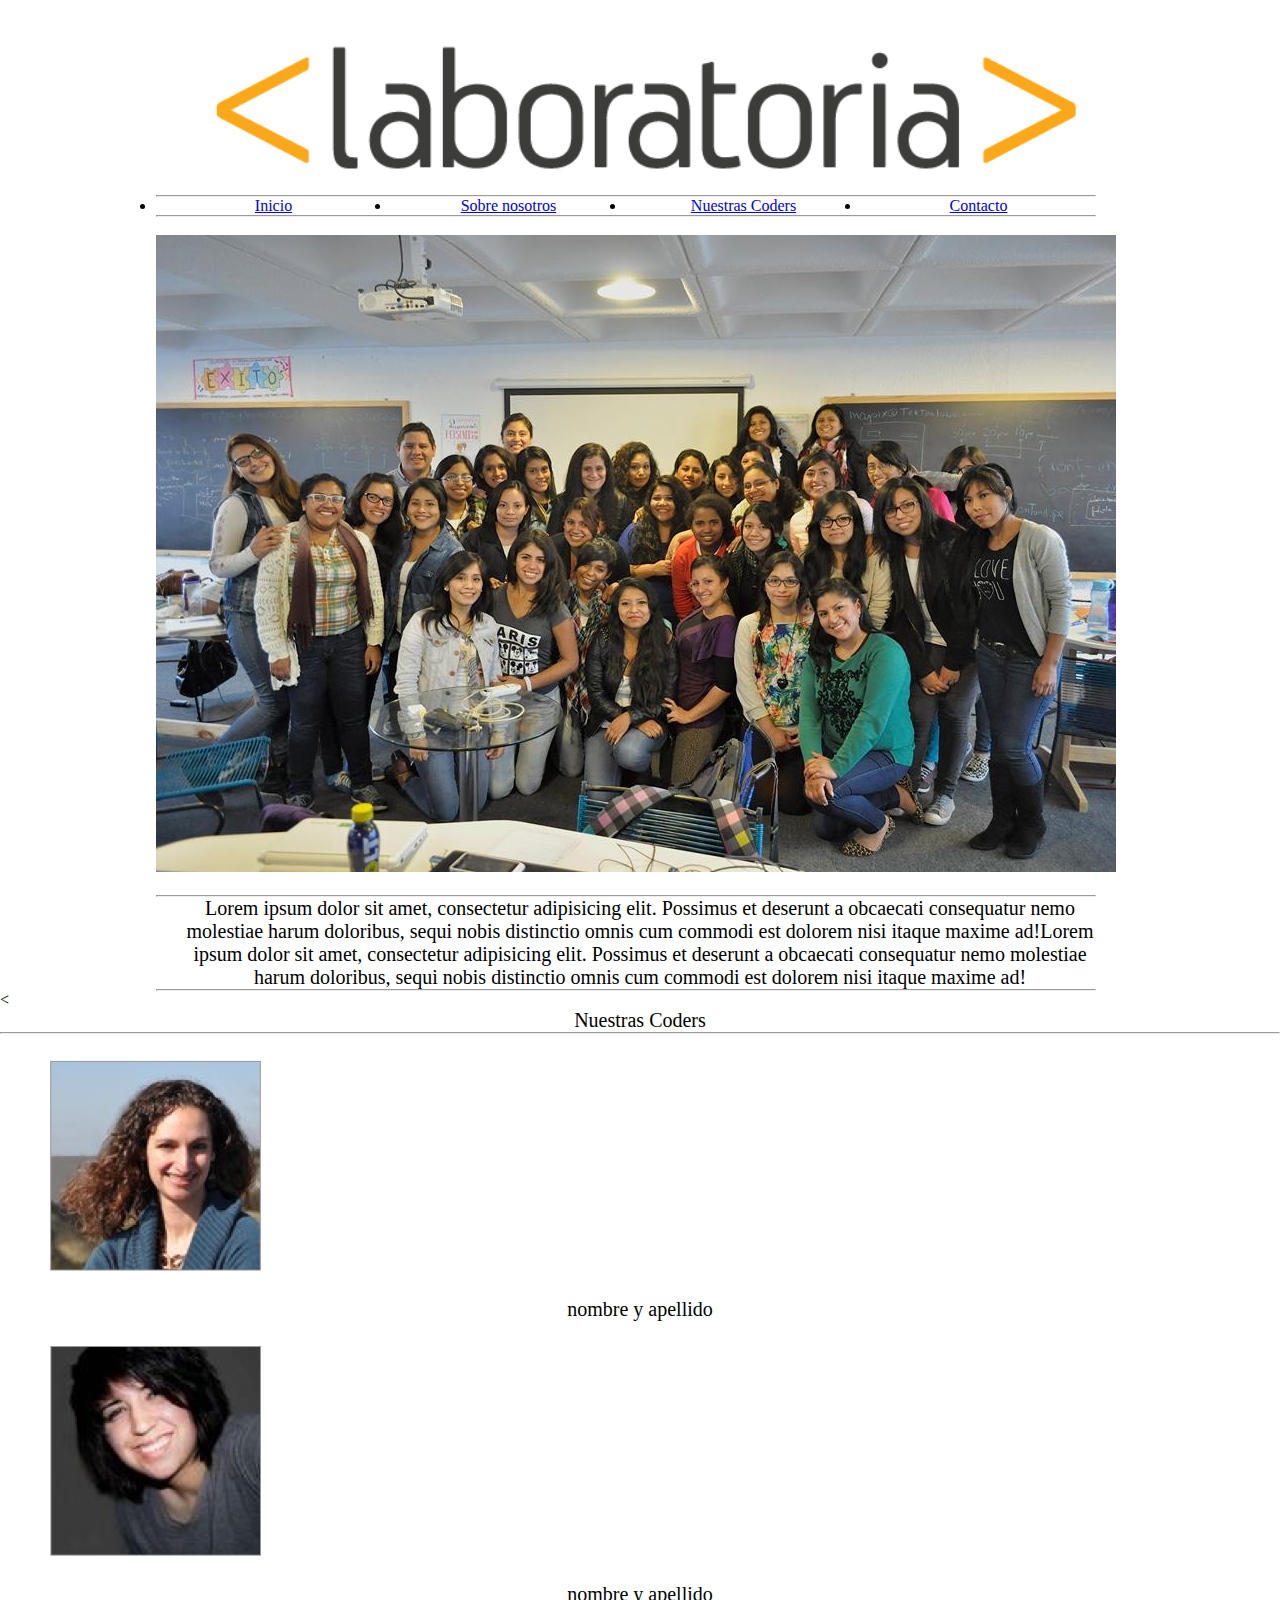
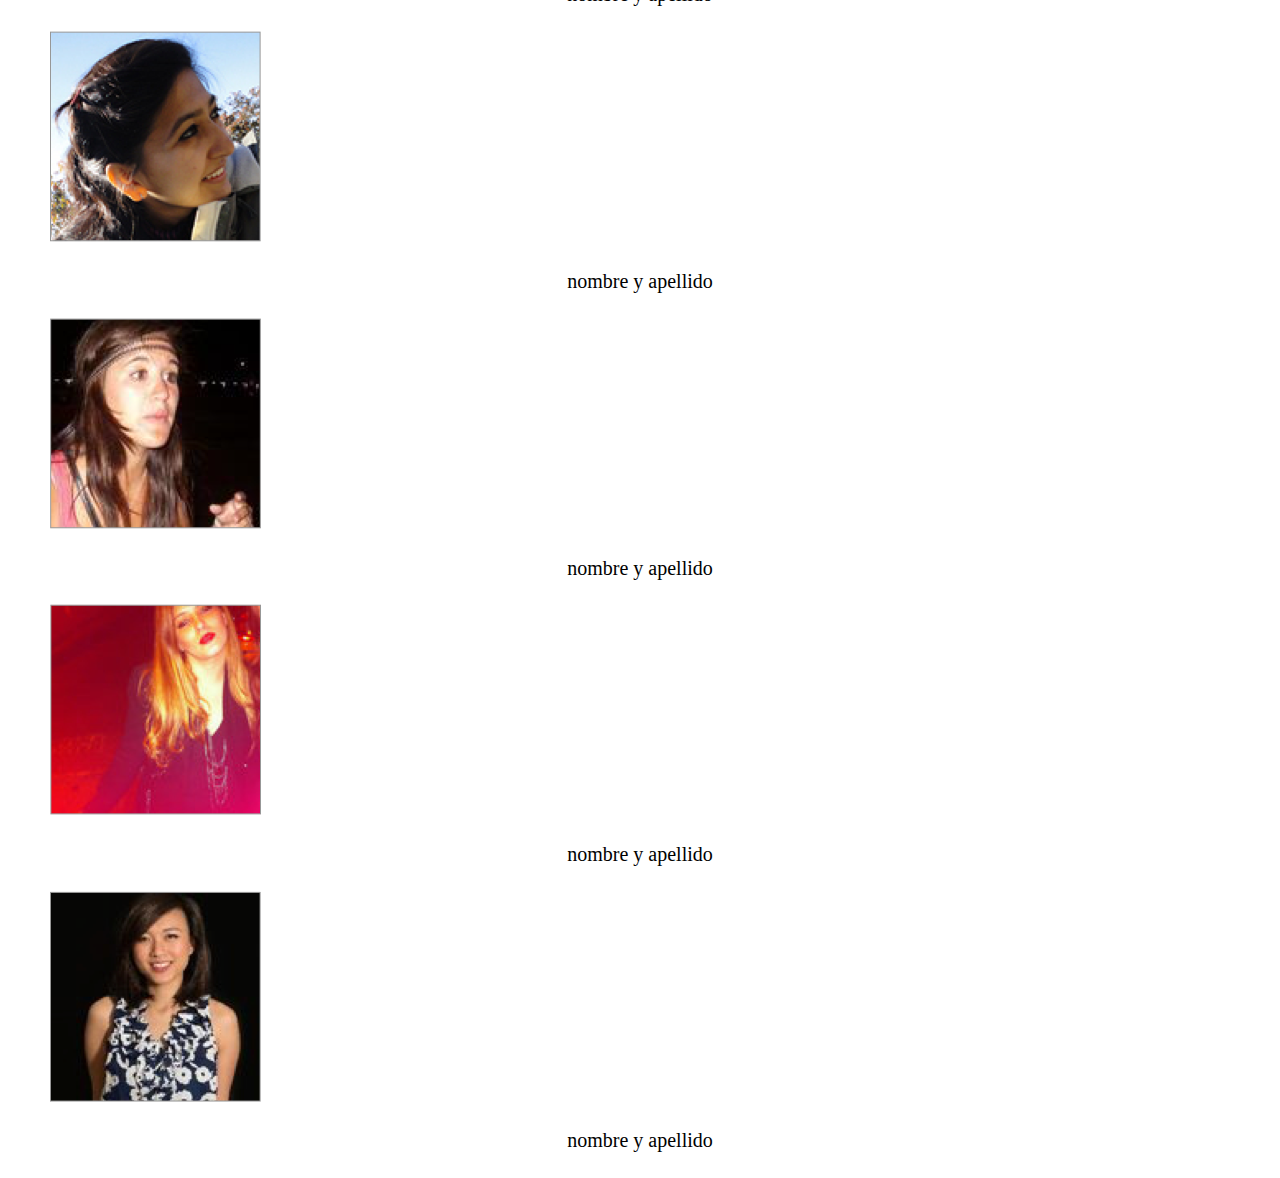
<file: index.html>
<!DOCTYPE html>
<html lang="en">
<head>
	<meta charset="UTF-8">
	<title>Layus</title>
	<link rel="stylesheet" type="text/css" href="css/main.css">
	<link rel="stylesheet" type="text/css" href="css/grid-system.css">
</head>
<body>
<div class="container">
	<div class="text-center row">
		<div class="col-12" class="img">
			<img src="img/logo.png" class="col-12" />
		</div>
	</div>

	<div class="row text-center">
		<hr class="margin-sup">	
		<ul>
			<li class="col-3"><a href="#" title="Enlace generico" class="menu">Inicio</a></li>
			<li class="col-3"><a href="#" title="Enlace generico" class="menu">Sobre nosotros</a></li>
			<li class="col-3"><a href="#" title="Enlace generico" class="menu">Nuestras Coders</a></li>
			<li class="col-3"><a href="#" title="Enlace generico" class="menu">Contacto</a></li>
		</ul>
		<hr class="margin-inf">
	</div>
	<div class="row text-center" >
		<img src="img/grupal.jpg" class="grupal" />
	</div>
	<hr class="row centro">
		<p class="text-center">
		Lorem ipsum dolor sit amet, consectetur adipisicing elit. Possimus et deserunt a obcaecati consequatur nemo molestiae harum doloribus, sequi nobis distinctio omnis cum commodi est dolorem nisi itaque maxime ad!Lorem ipsum dolor sit amet, consectetur adipisicing elit. Possimus et deserunt a obcaecati consequatur nemo molestiae harum doloribus, sequi nobis distinctio omnis cum commodi est dolorem nisi itaque maxime ad!
		</p>
	<hr class="row">
</div>
<
	<p>Nuestras Coders</p>
<hr>
<div class="una">
		<div>
			<img src="img/profile-1.png"/>
				<div id="a" class="tipo">
					<p>nombre y apellido</p>
				</div>
		</div>
		<div>
			<img src="img/profile-2.png"/>
				<div id="b" class="tipo">
					<p>nombre y apellido</p>
				</div>
		</div>
		<div>
			<img src="img/profile-3.png"/>
				<div id="c" class="tipo">
					<p>nombre y apellido</p>
				</div>
		</div>
	</div>	
	<div class="dos">
		<div>
			<img src="img/profile-4.png"/>
				<div id="d" class="tipo">
					<p>nombre y apellido</p>
				</div>
		</div>
		<div>
			<img src="img/profile-5.png"/>
				<div id="e" class="tipo">
						<p>nombre y apellido</p>
				</div>
		</div>
		<div>
			<img src="img/profile-6.png"/>
				<div id="f" class="tipo">
					<p>nombre y apellido</p>
				</div>
		</div>
	</div>
</div>
</body>
</html>
</file>
<file: css/main.css>
#fotocirculo{
	border-radius: 90%;
}
.portafolio{
	width: 100px;
	height: 100px;
	margin: 3px;
}
div{
	margin: 2%;
}
.color{
	background-color: #808080;
	font-size: 100%;
	color: white;
}
#habilidada{
	width: 300px;
	height: 50px;
}

#habilidadb{
	width: 200px;
	height: 50px;
}

#habilidadc{
	width: 100px;
	height: 50px;
}
p{
	font-size: 20px;
	text-align: center;

}
.borde{
	border: solid black;
}
</file>
<file: css/grid-system.css>
/* GLOBAL */
* {
box-sizing: border-box;
margin: 0;
padding: 0;
}
.text-center {
text-align: center;
}
.text-right {
text-align: right;
}
/* Grid system */
.container {
width: 968px;
padding-left: 14px; 
padding-right: 14px;
margin: 0px auto;
position: relative;
}
.container-fluid {
width: 100%;
}
.row {
width: 100%;
margin-left: -14px;
margin-right: -14px;
}
.row:before, .row:after{
content: " ";
display: table;
}
.row:after {
clear: 
}
[class*="col-"] {
min-height: 7px;
padding: 0 14px;
float: left;
}
.col-1 {
/* (1 / 12) x 100 */
width: 8.333333%;
}
.col-2 {
/* (2 / 12) x 100 */
width: 16.666667%;
}
.col-3 {
/* (3 / 12) x 100 */
width: 25%;
}
.col-4 {
/* (4 / 12) x 100 */
width: 33.333333%;
}
.col-5 {
/* (5 / 12) x 100 */
width: 41.666667%;
}
.col-6 {
/* (6 / 12) x 100 */
width: 50%;
}
.col-7 {
/* (7 / 12) x 100 */
width: 58.333333%;
}
.col-8 {
/* (8 / 12) x 100 */
width: 66.666667%;
}
.col-9 {
/* (9 / 12) x 100 */
width: 75%;
}
.col-10 {
/* (10 / 12) x 100 */
width: 83.333333%;
}
.col-11 {
/* (11 / 12) x 100 */
width: 91.666667%;
}
.col-12 {
/* (12 / 12) x 100 */
width: 100%;
}
</file>
